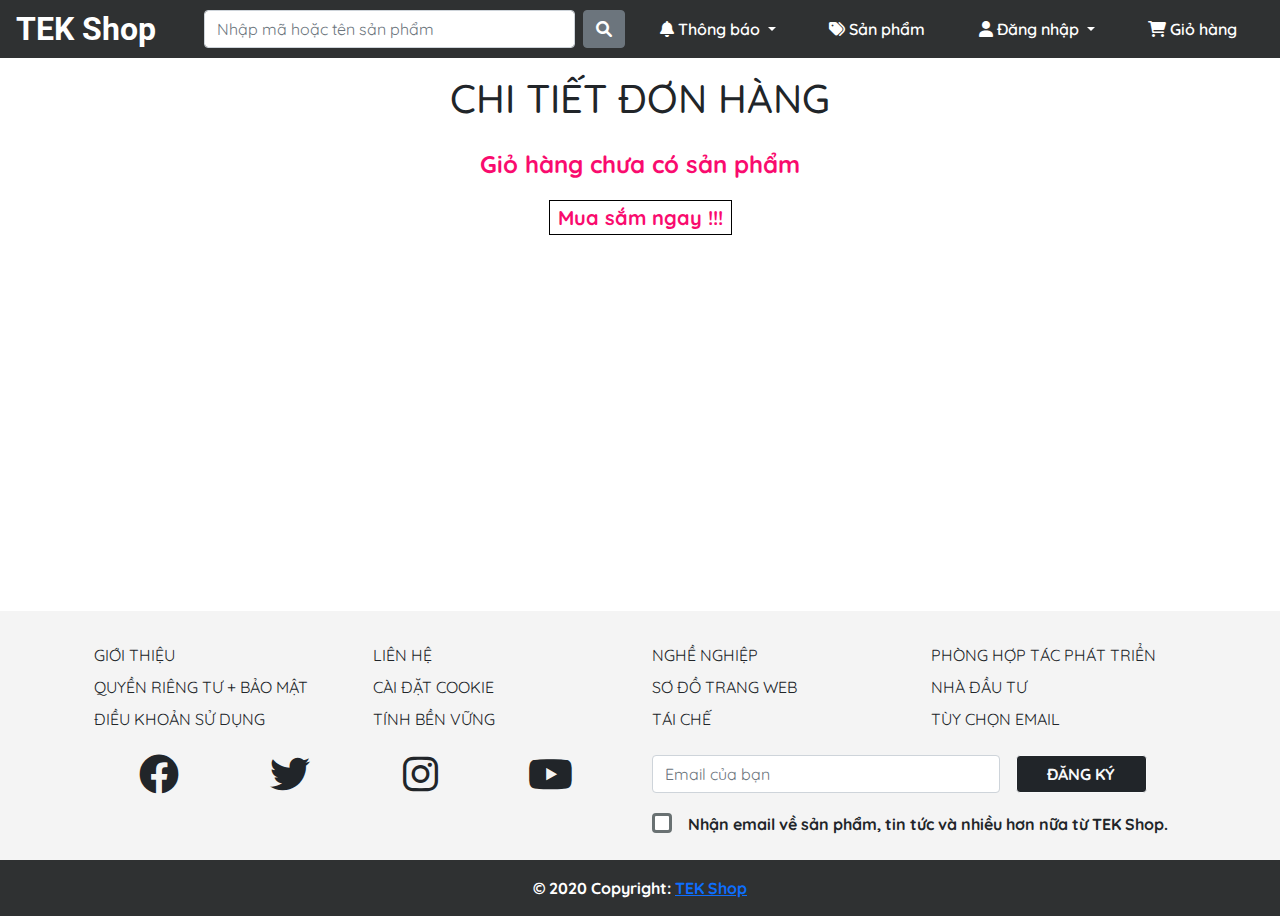
<file: cart.html>
<!DOCTYPE html>
<html lang="en">

<head>
  <meta charset="UTF-8">
  <meta http-equiv="X-UA-Compatible" content="IE=edge">
  <meta name="viewport" content="width=device-width, initial-scale=1.0">
  <link rel="apple-touch-icon" sizes="180x180" href="./assets/favicon/apple-touch-icon.png">
  <link rel="icon" type="image/png" sizes="32x32" href="./assets/favicon/favicon-32x32.png">
  <link rel="icon" type="image/png" sizes="16x16" href="./assets/favicon/favicon-16x16.png">
  <link rel="manifest" href="./assets/favicon/site.webmanifest">

  <link rel="stylesheet" href="./assets/icons/fontawesome-6.1.1/css/all.min.css">

  <link rel="stylesheet" href="./assets/frameworks/bootstrap-5.1.3/css/bootstrap.min.css">
  <script src="./assets/frameworks/bootstrap-5.1.3/js/bootstrap.bundle.min.js"></script>

  <link rel="stylesheet" href="./assets/styles/cart.css">
  <link rel="stylesheet" href="./assets/styles/trangchu.css">
  <link rel="stylesheet" href="style.css">


  <script src="./assets/scripts/main.js" defer></script>
  <script src="./assets/scripts/cart.js" defer></script>


  <!-- slick css -->
  <link rel="stylesheet" href="./assets/frameworks/slick/slick.css">
  <link rel="stylesheet" href="./assets/frameworks/slick/slick-theme.css">
  <!-- jQuery for slick carousel addon -->
  <script src="https://code.jquery.com/jquery-3.6.0.min.js"
    integrity="sha256-/xUj+3OJU5yExlq6GSYGSHk7tPXikynS7ogEvDej/m4=" crossorigin="anonymous"></script>
  <script type="text/javascript" src="./assets/frameworks/slick/slick.min.js" defer></script>
  <script src="./assets/frameworks/slick/script.js" defer></script>

  <title>TEK Shop</title>
</head>

<body>
  <header class="container-fluid p-0">
    <nav class="navbar navbar-expand-lg navbar-dark p-0">
      <!-- FOR XS SM DISPLAY -->
      <div class="container-fluid d-md-none">
        <a class="navbar-brand flex-grow-1" href="index.html" style="font-family:-apple-system, BlinkMacSystemFont, 'Segoe UI', Roboto, Oxygen, Ubuntu, Cantarell, 'Open Sans', 'Helvetica Neue', sans-serif"><strong>TEK Shop</strong></a>
        <button class="navbar-toggler" type="button" data-bs-toggle="collapse" data-bs-target="#navbarSupportedContent"
          aria-controls="navbarSupportedContent" aria-expanded="false" aria-label="Toggle navigation">
          <span class="navbar-toggler-icon text-light"></span>
        </button>
        <div class="collapse navbar-collapse w-100" id="navbarSupportedContent">
          <ul class="navbar-nav me-auto mb-2 mb-lg-0">
            <li class="nav-item flex-grow-1 dropdown noti">
              <a class="nav-link text-light darker-when-hover dropdown-toggle noti-btn text-start" href="#" id="notiDropdown" role="button" data-bs-toggle="dropdown" aria-expanded="false">
                <i class="fa-solid fa-bell"></i>
                Thông báo
              </a>

              <ul class="dropdown-menu dropdown-menu-end">
                <header class="noti-header">
                  <h3 class="noti-header-content">Thông báo mới nhất</h3>
                </header>

                <li>
                  <a href="#" class="dropdown-item noti-content">
                    <div class="row">
                      <div class="col-1 noti-content-banner">
                        <img src="./assets/images/product-images/cpu/intel-core-i9-11900.webp" class="noti-content-img" alt="" srcset="">
                      </div>
                      <div class="col-11 noti-content-content">
                        <span>SEA GAMES CUỒNG NHIỆT - GIẢM GIÁ KỊCH LIỆT</span>
                        <P>Intel Core I9 11900 giảm giá sốc đến 30%!</P>
                      </div>
                    </div>
                  </a>
                </li>
                <li>
                  <hr class="dropdown-divider noti-divider">
                </li>

                <li>
                  <a href="#" class="dropdown-item noti-content">
                    <div class="row">
                      <div class="col-1 noti-content-banner">
                        <img src="./assets/images/product-images/keyboard/corsair-k63.webp" class="noti-content-img" alt="" srcset="">
                      </div>
                      <div class="col-11 noti-content-content">
                        <span>SIÊU HÈ NÓNG BỎNG - SALES CỰC BỐC</span>
                        <P>Tặng ngay bàn phím Corsair K63 cho đơn hàng trên 5 triệu đồng!</P>
                      </div>
                    </div>
                  </a>
                </li>
                <li>
                  <hr class="dropdown-divider noti-divider">
                </li>

                <li>
                  <a href="#" class="dropdown-item noti-content">
                    <div class="row">
                      <div class="col-1 noti-content-banner">
                        <img src="./assets/images/product-images/vga/rtx-3060ti.webp" class="noti-content-img" alt="" srcset="">
                      </div>
                      <div class="col-11 noti-content-content">
                        <span>THI TƯNG BỪNG - NHẬN QUÀ KHÔNG NGỪNG</span>
                        <P>Ưu đãi ngập tràn cho học sinh đạt kết quả cao kì thi THPT Quốc Gia!</P>
                      </div>
                    </div>
                  </a>
                </li>
                <li>
                  <hr class="dropdown-divider noti-divider">
                </li>

                <li>
                  <a href="#" class="dropdown-item noti-footer">
                    Xem thêm
                  </a>
                </li>
              </ul>
            </li>
            <li class="nav-item">
              <a class="nav-link text-light text-start" href="sanpham.html">
                <i class="fa-solid fa-tags"></i>
                Sản phẩm
              </a>
            </li>
            <li class="nav-item dropdown flex-grow-1">
              <a class="nav-link dropdown-toggle text-light text-start login-btn" href="#" id="navbarDropdown" role="button"
                data-bs-toggle="dropdown" aria-expanded="false">
                <i class="fa-solid fa-user"></i>
                Đăng nhập
              </a>
              <form action="" name="login-form" onsubmit="" method="GET"
                class="dropdown-menu dropdown-menu-end login-menu">
                <div class="mb-3">
                  <input type="email" name="email" class="form-control" id="inputEmail1" placeholder="Tên người dùng"
                    aria-describedby="emailHelp">
                </div>
                <div class="mb-3">
                  <input type="password" name="password" class="form-control" placeholder="Mật khẩu"
                    id="inputPassword1">
                </div>
                <div class="mb-3 form-check">
                  <input type="checkbox" name="rememberMe" class="form-check-input" id="inputCheck1">
                  <label class="form-check-label" for="exampleCheck1">Ghi nhớ tài khoản</label>
                </div>
                <input type="submit" value="Đăng nhập" class="btn btn-primary submit-login-btn">
                <div class="form-text mt-4 mb-2">Bạn chưa có tài khoản? <a href="dangky.html" style="text-decoration: none;"> Đăng
                    ký ngay</a>
                </div>
                <div class="form-text text-dark">
                  <a href="#" style="text-decoration: none;">Bạn quên mật khẩu?</a>
                </div>
              </form>
            </li>
            <li class="nav-item">
              <a class="nav-link text-light text-start" href="cart.html" tabindex="-1" aria-disabled="true">
                <i class="fa-solid fa-cart-shopping"></i>
                Giỏ hàng
              </a>
            </li>
          </ul>
          <form class="d-flex flex-grow-1 mb-3">
            <input class="form-control me-2" type="search" placeholder="Nhập mã hoặc tên sản phẩm" aria-label="Search">
            <button class="btn btn-secondary flex-grow-1" type="submit"><i class="fa-solid fa-magnifying-glass"></i></button>
          </form>
        </div>
      </div>
      <!-- FOR >MD DISPLAY -->
      <div class="container-fluid d-none d-md-flex ms-3 me-3 p-0">
        <a class="navbar-brand me-5" href="index.html"style="font-family:-apple-system, BlinkMacSystemFont, 'Segoe UI', Roboto, Oxygen, Ubuntu, Cantarell, 'Open Sans', 'Helvetica Neue', sans-serif"><strong>TEK Shop</strong></a>
        <form class="d-flex flex-grow-1">
          <input class="form-control me-2" type="search" placeholder="Nhập mã hoặc tên sản phẩm" aria-label="Search">
          <button class="btn btn-secondary flex-grow-1" type="submit"><i class="fa-solid fa-magnifying-glass"></i></button>
        </form>
        <div class="navbar-collapse flex-grow-1" id="navbarSupportedContent">
          <ul class="navbar-nav d-flex d-lg-none flex-row">
            <li class="nav-item flex-grow-1 dropdown">
              <a class="nav-link text-light darker-when-hover dropdown-toggle noti-btn" href="#" id="notiDropdown" role="button" data-bs-toggle="dropdown" aria-expanded="false">
                <i class="fa-solid fa-bell"></i>
                Thông báo
              </a>

              <ul class="dropdown-menu pos-absolute">
                <header class="noti-header">
                  <h3 class="noti-header-content">Thông báo mới nhất</h3>
                </header>

                <li>
                  <a href="#" class="dropdown-item noti-content">
                    <div class="row">
                      <div class="col-1 noti-content-banner">
                        <img src="./assets/images/product-images/cpu/intel-core-i9-11900.webp" class="noti-content-img" alt="" srcset="">
                      </div>
                      <div class="col-11 noti-content-content">
                        <span>SEA GAMES CUỒNG NHIỆT - GIẢM GIÁ KỊCH LIỆT</span>
                        <P>Intel Core I9 11900 giảm giá sốc đến 30%!</P>
                      </div>
                    </div>
                  </a>
                </li>
                <li>
                  <hr class="dropdown-divider noti-divider">
                </li>

                <li>
                  <a href="#" class="dropdown-item noti-content">
                    <div class="row">
                      <div class="col-1 noti-content-banner">
                        <img src="./assets/images/product-images/keyboard/corsair-k63.webp" class="noti-content-img" alt="" srcset="">
                      </div>
                      <div class="col-11 noti-content-content">
                        <span>SIÊU HÈ NÓNG BỎNG - SALES CỰC BỐC</span>
                        <P>Tặng ngay bàn phím Corsair K63 cho đơn hàng trên 5 triệu đồng!</P>
                      </div>
                    </div>
                  </a>
                </li>
                <li>
                  <hr class="dropdown-divider noti-divider">
                </li>

                <li>
                  <a href="#" class="dropdown-item noti-content">
                    <div class="row">
                      <div class="col-1 noti-content-banner">
                        <img src="./assets/images/product-images/vga/rtx-3060ti.webp" class="noti-content-img" alt="" srcset="">
                      </div>
                      <div class="col-11 noti-content-content">
                        <span>THI TƯNG BỪNG - NHẬN QUÀ KHÔNG NGỪNG</span>
                        <P>Ưu đãi ngập tràn cho học sinh đạt kết quả cao kì thi THPT Quốc Gia!</P>
                      </div>
                    </div>
                  </a>
                </li>
                <li>
                  <hr class="dropdown-divider noti-divider">
                </li>

                <li>
                  <a href="#" class="dropdown-item noti-footer">
                    Xem thêm
                  </a>
                </li>
              </ul>
            </li>
            <li class="nav-item flex-grow-1">
              <a class="nav-link text-light darker-when-hover" href="sanpham.html">
                <i class="fa-solid fa-tags"></i>
                Sản phẩm
              </a>
            </li>
            <li class="nav-item dropdown flex-grow-1">
              <a class="nav-link dropdown-toggle text-light darker-when-hover login-btn" href="#" id="navbarDropdown" role="button"
                data-bs-toggle="dropdown" aria-expanded="false">
                <i class="fa-solid fa-user"></i>
                Đăng nhập
              </a>
              <form action="" name="login-form" onsubmit="" method="GET"
                class="dropdown-menu dropdown-menu-end login-menu pos-absolute">
                <div class="mb-3">
                  <input type="email" name="email" class="form-control" id="inputEmail2" placeholder="Tên người dùng"
                    aria-describedby="emailHelp">
                </div>
                <div class="mb-3">
                  <input type="password" name="password" class="form-control" placeholder="Mật khẩu"
                    id="inputPassword2">
                </div>
                <div class="mb-3 form-check">
                  <input type="checkbox" name="rememberMe" class="form-check-input" id="inputCheck2">
                  <label class="form-check-label" for="exampleCheck1">Ghi nhớ tài khoản</label>
                </div>
                <input type="submit" value="Đăng nhập" class="btn btn-primary submit-login-btn">
                <div class="form-text mt-4 mb-2">Bạn chưa có tài khoản? <a href="dangky.html" style="text-decoration: none;"> Đăng
                    ký ngay</a>
                </div>
                <div class="form-text text-dark">
                  <a href="#" style="text-decoration: none;">Bạn quên mật khẩu?</a>
                </div>
              </form>
            </li>
            <li class="nav-item flex-grow-1">
              <a class="nav-link text-light darker-when-hover" href="cart.html" tabindex="-1" aria-disabled="true">
                <i class="fa-solid fa-cart-shopping"></i>
                Giỏ hàng
              </a>
            </li>
          </ul>
          <ul class="navbar-nav mb-2 mb-lg-0 d-none d-lg-flex w-100 ms-xl-2">
            <li class="nav-item flex-grow-1 dropdown">
              <a class="nav-link text-light darker-when-hover dropdown-toggle noti-btn" href="#" id="notiDropdown" role="button" data-bs-toggle="dropdown" aria-expanded="false">
                <i class="fa-solid fa-bell"></i>
                Thông báo
              </a>

              <ul class="dropdown-menu dropdown-menu-end">
                <header class="noti-header">
                  <h3 class="noti-header-content">Thông báo mới nhất</h3>
                </header>

                <li>
                  <a href="#" class="dropdown-item noti-content">
                    <div class="row">
                      <div class="col-1 noti-content-banner">
                        <img src="./assets/images/product-images/cpu/intel-core-i9-11900.webp" class="noti-content-img" alt="" srcset="">
                      </div>
                      <div class="col-11 noti-content-content">
                        <span>SEA GAMES CUỒNG NHIỆT - GIẢM GIÁ KỊCH LIỆT</span>
                        <P>Intel Core I9 11900 giảm giá sốc đến 30%!</P>
                      </div>
                    </div>
                  </a>
                </li>
                <li>
                  <hr class="dropdown-divider noti-divider">
                </li>

                <li>
                  <a href="#" class="dropdown-item noti-content">
                    <div class="row">
                      <div class="col-1 noti-content-banner">
                        <img src="./assets/images/product-images/keyboard/corsair-k63.webp" class="noti-content-img" alt="" srcset="">
                      </div>
                      <div class="col-11 noti-content-content">
                        <span>SIÊU HÈ NÓNG BỎNG - SALES CỰC BỐC</span>
                        <P>Tặng ngay bàn phím Corsair K63 cho đơn hàng trên 5 triệu đồng!</P>
                      </div>
                    </div>
                  </a>
                </li>
                <li>
                  <hr class="dropdown-divider noti-divider">
                </li>

                <li>
                  <a href="#" class="dropdown-item noti-content">
                    <div class="row">
                      <div class="col-1 noti-content-banner">
                        <img src="./assets/images/product-images/vga/rtx-3060ti.webp" class="noti-content-img" alt="" srcset="">
                      </div>
                      <div class="col-11 noti-content-content">
                        <span>THI TƯNG BỪNG - NHẬN QUÀ KHÔNG NGỪNG</span>
                        <P>Ưu đãi ngập tràn cho học sinh đạt kết quả cao kì thi THPT Quốc Gia!</P>
                      </div>
                    </div>
                  </a>
                </li>
                <li>
                  <hr class="dropdown-divider noti-divider">
                </li>

                <li>
                  <a href="#" class="dropdown-item noti-footer">
                    Xem thêm
                  </a>
                </li>
              </ul>
            </li>
            <li class="nav-item flex-grow-1">
              <a class="nav-link text-light darker-when-hover" href="sanpham.html">
                <i class="fa-solid fa-tags"></i>
                Sản phẩm
              </a>
            </li>
            <li class="nav-item dropdown flex-grow-1">
              <a class="nav-link dropdown-toggle text-light darker-when-hover login-btn" href="#" id="navbarDropdown" role="button"
                data-bs-toggle="dropdown" aria-expanded="false">
                <i class="fa-solid fa-user"></i>
                Đăng nhập
              </a>
              <form action=""  name="login-form" onsubmit="" method="GET"
                class="dropdown-menu dropdown-menu-end login-menu">
                <div class="mb-3">
                  <input type="email" name="email" class="form-control" id="inputEmail3" placeholder="Tên người dùng"
                    aria-describedby="emailHelp">
                </div>
                <div class="mb-3">
                  <input type="password" name="password" class="form-control" placeholder="Mật khẩu"
                    id="inputPassword3">
                </div>
                <div class="mb-3 form-check">
                  <input type="checkbox"  name="rememberMe" class="form-check-input" id="inputRemember3">
                  <label class="form-check-label" for="exampleCheck1">Ghi nhớ tài khoản</label>
                </div>
                <input type="submit" value="Đăng nhập" class="btn btn-primary submit-login-btn">
                <div class="form-text mt-4 mb-2">Bạn chưa có tài khoản? <a href="dangky.html" style="text-decoration: none;"> Đăng
                    ký ngay</a>
                </div>
                <div class="form-text text-dark">
                  <a href="#" style="text-decoration: none;">Bạn quên mật khẩu?</a>
                </div>
              </form>
            </li>
            <li class="nav-item flex-grow-1">
              <a class="nav-link text-light darker-when-hover" href="cart.html" tabindex="-1" aria-disabled="true">
                <i class="fa-solid fa-cart-shopping"></i>
                Giỏ hàng
              </a>
            </li>
          </ul>
        </div>
      </div>
    </nav>
  </header>

  <main class="container mt-3"  style="min-height: calc(100vh - 363px)">
    <h1 class="container-title">CHI TIẾT ĐƠN HÀNG</h1>
    <table class="ord-table">
        <thead>
            <tr>
                <th class="h-prod-img">Hình SP</th>
                <th class="h-prod-name">Tên SP</th>
                <th class="h-prod-quant">Số lượng</th>
                <th class="h-prod-price">Giá</th>
                <th class="h-prod-total">Thành tiền</th>
                <th class="h-prod-del"></th>
            </tr>
        </thead>
        <tbody>
        </tbody>
        <tfoot>
            <tr>
                <td class="totalPreTax" colspan="6">
                    Tổng thành tiền (A) = 0&nbsp;₫
                </td>
            </tr>
            <tr>
                <td class="discount" colspan="6">
                    Chiết khấu (B) = ... x A = 0&nbsp;₫
                </td>
            </tr>   
            <tr>
                <td class="tax" colspan="6">
                    Thuế (C) = 10% x (A - B) = 0&nbsp;₫
                </td>
            </tr>
            <tr>
                <td class="total" colspan="6">
                    Tổng đơn hàng = A - B + C = 0&nbsp;₫
                </td>
            </tr>
        </tfoot>
    </table>
  </main>

  <footer class="text-center text-dark">
    <!-- Grid container -->
    <div class="container p-4">
      <!-- Section: Links -->
      <section class="mt-2 footer-link">
        <!--Grid row-->
        <div class="row">
          <!--Grid column-->
          <div class="col-sm-6 col-md-3 mb-4 mb-md-0">

            <ul class="list-unstyled mb-0">
              <li class="mb-2">
                <a href="index.html" class="text-decoration-none text-dark"><span class="footer-link-content">GIỚI THIỆU</span></a>
              </li>
              <li class="mb-2">
                <a href="index.html" class="text-decoration-none text-dark"><span class="footer-link-content">QUYỀN RIÊNG TƯ + BẢO MẬT</span></a>
              </li>
              <li class="mb-2">
                <a href="index.html" class="text-decoration-none text-dark"><span class="footer-link-content">ĐIỀU KHOẢN SỬ DỤNG</span></a>
              </li>
            </ul>
          </div>
          <!--Grid column-->
  
          <!--Grid column-->
          <div class="col-sm-6 col-md-3 mb-4 mb-md-0"> 
  
            <ul class="list-unstyled mb-0">
              <li class="mb-2">
                <a href="index.html" class="text-decoration-none text-dark"><span class="footer-link-content">LIÊN HỆ</span></a>
              </li>
              <li class="mb-2">
                <a href="index.html" class="text-decoration-none text-dark"><span class="footer-link-content">CÀI ĐẶT COOKIE</span></a>
              </li>
              <li class="mb-2">
                <a href="index.html" class="text-decoration-none text-dark"><span class="footer-link-content">TÍNH BỀN VỮNG</span></a>
              </li>
            </ul>
          </div>
          <!--Grid column-->

          <!-- <div class="visible-xs clearfix"></div> -->
  
          <!--Grid column-->
          <div class="col-sm-6 col-md-3 mb-4 mb-md-0"> <!--col-lg-3 col-md-6 mb-4 mb-md-0-->
  
            <ul class="list-unstyled mb-0">
              <li class="mb-2">
                <a href="index.html" class="text-decoration-none text-dark"><span class="footer-link-content">NGHỀ NGHIỆP</span></a>
              </li>
              <li class="mb-2">
                <a href="index.html" class="text-decoration-none text-dark"><span class="footer-link-content">SƠ ĐỒ TRANG WEB</span></a>
              </li>
              <li class="mb-2">
                <a href="index.html" class="text-decoration-none text-dark"><span class="footer-link-content">TÁI CHẾ</span></a>
              </li>
            </ul>
          </div>
          <!--Grid column-->
  
          <!--Grid column-->
          <div class="col-sm-6 col-md-3 mb-md-0">
  
            <ul class="list-unstyled mb-0">
              <li class="mb-2">
                <a href="index.html" class="text-decoration-none text-dark"><span class="footer-link-content">PHÒNG HỢP TÁC PHÁT TRIỂN</span></a>
              </li>
              <li class="mb-2">
                <a href="index.html" class="text-decoration-none text-dark"><span class="footer-link-content">NHÀ ĐẦU TƯ</span></a>
              </li>
              <li class="mb-2">
                <a href="index.html" class="text-decoration-none text-dark"><span class="footer-link-content">TÙY CHỌN EMAIL</span></a>
              </li>
            </ul>
          </div>
          <!--Grid column-->


        </div>
        <!--Grid row-->
      </section>
      <!-- Section: Links -->

      <div class=" container">
        <div class="row d-flex footer-contact">

          <div class="mt-1 col-sm-12 col-md-6 footer-social"> 

              <div class="row col-md-12 col-md-3 footer-social-content">

                <a class="col btn btn-floating facebook-btn" href="index.html" role="button">
                  <i class="fa-brands fa-facebook"></i>
                </a>

                <a class="col btn btn-floating twitter-btn" href="index.html" role="button">
                  <i class="fa-brands fa-twitter"></i>
                </a>

                <a class="col btn btn-floating instagram-btn" href="index.html" role="button">
                  <i class="fa-brands fa-instagram"></i>
                </a>

                <a class="col btn btn-floating youtube-btn" href="index.html" role="button">
                  <i class="fa-brands fa-youtube"></i>
                </a>

              </div>

          </div>

          <div class="mt-3 col-sm-12 col-md-6 footer-email">
              <form action="">
                
                <div class="w-100 d-flex flex-wrap align-items-center">

                  <div class="col-12 col-sm-7 col-lg-8 col-xxl-9 footer-email-form">
                    <div class="form-outline form-white">
                      <input type="email" id="form5Example21" class="form-control footer-email-form-content" placeholder="Email của bạn"/>
                    </div>
                  </div>

                  <div class="col-12 col-sm-4 col-lg-3  col-xxl-2 footer-email-btn p-0 mt-3 mt-sm-0 ms-sm-3">
                    <button type="submit" class="btn w-100 btn-outline-light footer-email-btn-content">
                      <span><b>ĐĂNG KÝ</b></span>
                    </button>
                  </div>

                </div>

                <div class="d-flex align-items-center">

                  <input class="mt-3 form-check-input check-box me-3" type="checkbox" value="">
                  <label class="mt-3 form-check-label check-info footer-email-check-info">
                    Nhận email về sản phẩm, tin tức và nhiều hơn nữa từ TEK Shop.
                  </label>

                </div>

              </form>
          </div>

          



        </div>

        

        
      </div>   
    </div>
    <!-- Grid container -->
  
    <!-- Copyright -->
    <div class="text-center p-3 text-white" style="background-color: #2f3132!important;">
      <b>© 2020 Copyright:</b> 
      <a class="text-primary" href="index.html"><b>TEK Shop</b></a>
    </div>
    <!-- Copyright -->
  </footer>
  <script src="./assets/scripts/login.js"></script>
  <script src="./assets/scripts/logout.js"></script>
</body>

</html>
</file>
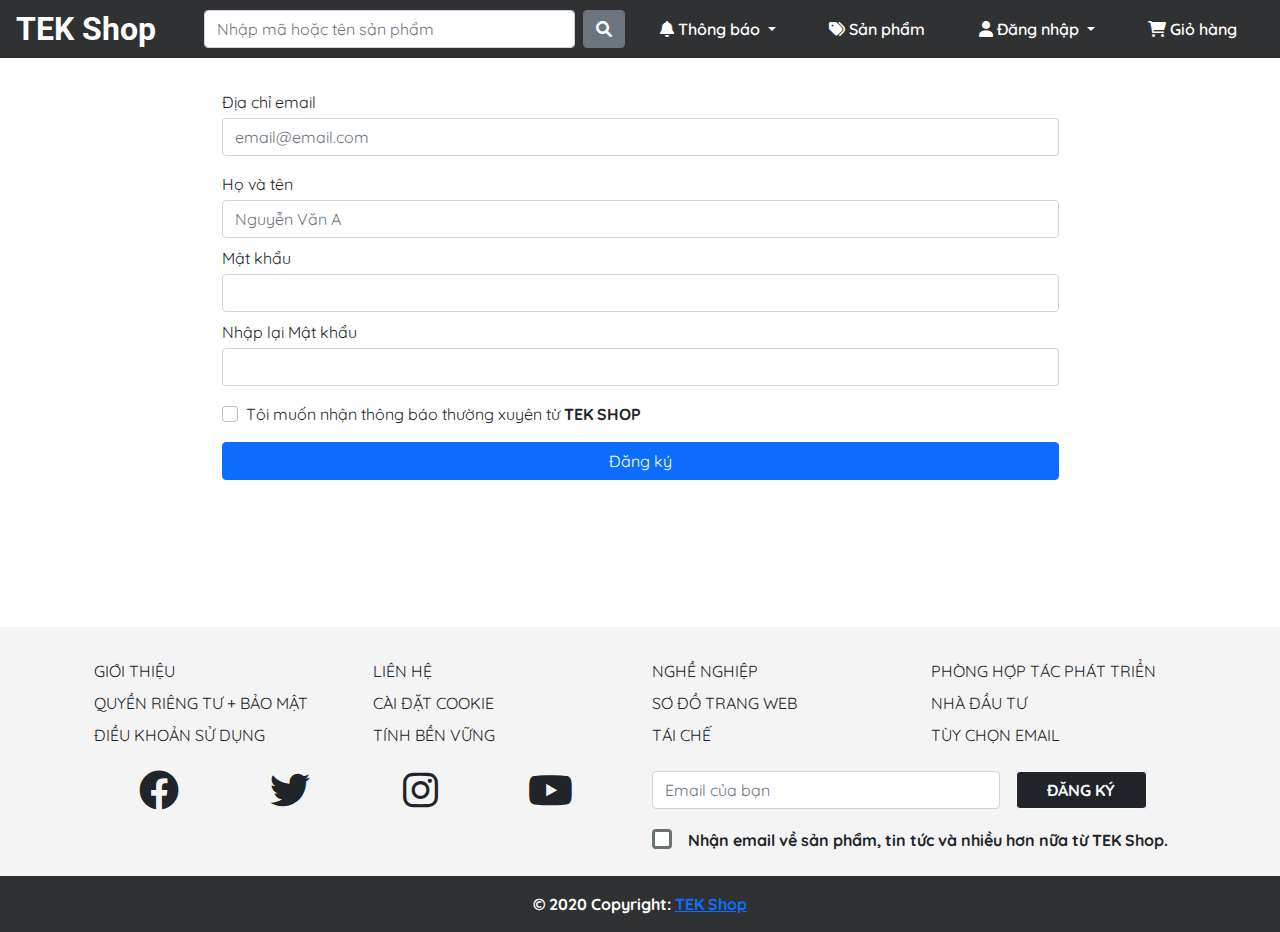
<file: dangky.html>
<!DOCTYPE html>
<html lang="en">

<head>
  <meta charset="UTF-8">
  <meta http-equiv="X-UA-Compatible" content="IE=edge">
  <meta name="viewport" content="width=device-width, initial-scale=1.0">
  <link rel="apple-touch-icon" sizes="180x180" href="./assets/favicon/apple-touch-icon.png">
  <link rel="icon" type="image/png" sizes="32x32" href="./assets/favicon/favicon-32x32.png">
  <link rel="icon" type="image/png" sizes="16x16" href="./assets/favicon/favicon-16x16.png">
  <link rel="manifest" href="./assets/favicon/site.webmanifest">

  <link rel="stylesheet" href="./assets/icons/fontawesome-6.1.1/css/all.min.css">

  <link rel="stylesheet" href="./assets/frameworks/bootstrap-5.1.3/css/bootstrap.min.css">
  <script src="./assets/frameworks/bootstrap-5.1.3/js/bootstrap.bundle.min.js"></script>

  <link rel="stylesheet" href="./assets/styles/trangchu.css">
  <link rel="stylesheet" href="style.css">
  <script src="./assets/scripts/main.js" defer></script>


  <!-- slick css -->
  <link rel="stylesheet" href="./assets/frameworks/slick/slick.css">
  <link rel="stylesheet" href="./assets/frameworks/slick/slick-theme.css">
  <!-- jQuery for slick carousel addon -->
  <script src="https://code.jquery.com/jquery-3.6.0.min.js"
    integrity="sha256-/xUj+3OJU5yExlq6GSYGSHk7tPXikynS7ogEvDej/m4=" crossorigin="anonymous"></script>
  <script type="text/javascript" src="./assets/frameworks/slick/slick.min.js" defer></script>
  <script src="./assets/frameworks/slick/script.js" defer></script>
    <script src="./assets/scripts/register.js" defer></script>
  <title>TEK Shop</title>
</head>

<body>
  <header class="container-fluid p-0">
    <nav class="navbar navbar-expand-lg navbar-dark p-0">
      <!-- FOR XS SM DISPLAY -->
      <div class="container-fluid d-md-none">
        <a class="navbar-brand flex-grow-1" href="index.html" style="font-family:-apple-system, BlinkMacSystemFont, 'Segoe UI', Roboto, Oxygen, Ubuntu, Cantarell, 'Open Sans', 'Helvetica Neue', sans-serif"><strong>TEK Shop</strong></a>
        <button class="navbar-toggler" type="button" data-bs-toggle="collapse" data-bs-target="#navbarSupportedContent"
          aria-controls="navbarSupportedContent" aria-expanded="false" aria-label="Toggle navigation">
          <span class="navbar-toggler-icon text-light"></span>
        </button>
        <div class="collapse navbar-collapse w-100" id="navbarSupportedContent">
          <ul class="navbar-nav me-auto mb-2 mb-lg-0">
            <li class="nav-item flex-grow-1 dropdown noti">
              <a class="nav-link text-light darker-when-hover dropdown-toggle noti-btn text-start" href="#" id="notiDropdown" role="button" data-bs-toggle="dropdown" aria-expanded="false">
                <i class="fa-solid fa-bell"></i>
                Thông báo
              </a>

              <ul class="dropdown-menu dropdown-menu-end">
                <header class="noti-header">
                  <h3 class="noti-header-content">Thông báo mới nhất</h3>
                </header>

                <li>
                  <a href="#" class="dropdown-item noti-content">
                    <div class="row">
                      <div class="col-1 noti-content-banner">
                        <img src="./assets/images/product-images/cpu/intel-core-i9-11900.webp" class="noti-content-img" alt="" srcset="">
                      </div>
                      <div class="col-11 noti-content-content">
                        <span>SEA GAMES CUỒNG NHIỆT - GIẢM GIÁ KỊCH LIỆT</span>
                        <P>Intel Core I9 11900 giảm giá sốc đến 30%!</P>
                      </div>
                    </div>
                  </a>
                </li>
                <li>
                  <hr class="dropdown-divider noti-divider">
                </li>

                <li>
                  <a href="#" class="dropdown-item noti-content">
                    <div class="row">
                      <div class="col-1 noti-content-banner">
                        <img src="./assets/images/product-images/keyboard/corsair-k63.webp" class="noti-content-img" alt="" srcset="">
                      </div>
                      <div class="col-11 noti-content-content">
                        <span>SIÊU HÈ NÓNG BỎNG - SALES CỰC BỐC</span>
                        <P>Tặng ngay bàn phím Corsair K63 cho đơn hàng trên 5 triệu đồng!</P>
                      </div>
                    </div>
                  </a>
                </li>
                <li>
                  <hr class="dropdown-divider noti-divider">
                </li>

                <li>
                  <a href="#" class="dropdown-item noti-content">
                    <div class="row">
                      <div class="col-1 noti-content-banner">
                        <img src="./assets/images/product-images/vga/rtx-3060ti.webp" class="noti-content-img" alt="" srcset="">
                      </div>
                      <div class="col-11 noti-content-content">
                        <span>THI TƯNG BỪNG - NHẬN QUÀ KHÔNG NGỪNG</span>
                        <P>Ưu đãi ngập tràn cho học sinh đạt kết quả cao kì thi THPT Quốc Gia!</P>
                      </div>
                    </div>
                  </a>
                </li>
                <li>
                  <hr class="dropdown-divider noti-divider">
                </li>

                <li>
                  <a href="#" class="dropdown-item noti-footer">
                    Xem thêm
                  </a>
                </li>
              </ul>
            </li>
            <li class="nav-item">
              <a class="nav-link text-light text-start" href="sanpham.html">
                <i class="fa-solid fa-tags"></i>
                Sản phẩm
              </a>
            </li>
            <li class="nav-item dropdown flex-grow-1">
              <a class="nav-link dropdown-toggle text-light text-start login-btn" href="#" id="navbarDropdown" role="button"
                data-bs-toggle="dropdown" aria-expanded="false">
                <i class="fa-solid fa-user"></i>
                Đăng nhập
              </a>
              <form action="" name="login-form" onsubmit="" method="GET"
                class="dropdown-menu dropdown-menu-end login-menu">
                <div class="mb-3">
                  <input type="email" name="email" class="form-control" id="inputEmail1" placeholder="Tên người dùng"
                    aria-describedby="emailHelp">
                </div>
                <div class="mb-3">
                  <input type="password" name="password" class="form-control" placeholder="Mật khẩu"
                    id="inputPassword1">
                </div>
                <div class="mb-3 form-check">
                  <input type="checkbox" name="rememberMe" class="form-check-input" id="inputCheck1">
                  <label class="form-check-label" for="exampleCheck1">Ghi nhớ tài khoản</label>
                </div>
                <input type="submit" value="Đăng nhập" class="btn btn-primary submit-login-btn">
                <div class="form-text mt-4 mb-2">Bạn chưa có tài khoản? <a href="dangky.html" style="text-decoration: none;"> Đăng
                    ký ngay</a>
                </div>
                <div class="form-text text-dark">
                  <a href="#" style="text-decoration: none;">Bạn quên mật khẩu?</a>
                </div>
              </form>
            </li>
            <li class="nav-item">
              <a class="nav-link text-light text-start" href="cart.html" tabindex="-1" aria-disabled="true">
                <i class="fa-solid fa-cart-shopping"></i>
                Giỏ hàng
              </a>
            </li>
          </ul>
          <form class="d-flex flex-grow-1 mb-3">
            <input class="form-control me-2" type="search" placeholder="Nhập mã hoặc tên sản phẩm" aria-label="Search">
            <button class="btn btn-secondary flex-grow-1" type="submit"><i class="fa-solid fa-magnifying-glass"></i></button>
          </form>
        </div>
      </div>
      <!-- FOR >MD DISPLAY -->
      <div class="container-fluid d-none d-md-flex ms-3 me-3 p-0">
        <a class="navbar-brand me-5" href="index.html"style="font-family:-apple-system, BlinkMacSystemFont, 'Segoe UI', Roboto, Oxygen, Ubuntu, Cantarell, 'Open Sans', 'Helvetica Neue', sans-serif"><strong>TEK Shop</strong></a>
        <form class="d-flex flex-grow-1">
          <input class="form-control me-2" type="search" placeholder="Nhập mã hoặc tên sản phẩm" aria-label="Search">
          <button class="btn btn-secondary flex-grow-1" type="submit"><i class="fa-solid fa-magnifying-glass"></i></button>
        </form>
        <div class="navbar-collapse flex-grow-1" id="navbarSupportedContent">
          <ul class="navbar-nav d-flex d-lg-none flex-row">
            <li class="nav-item flex-grow-1 dropdown">
              <a class="nav-link text-light darker-when-hover dropdown-toggle noti-btn" href="#" id="notiDropdown" role="button" data-bs-toggle="dropdown" aria-expanded="false">
                <i class="fa-solid fa-bell"></i>
                Thông báo
              </a>

              <ul class="dropdown-menu pos-absolute">
                <header class="noti-header">
                  <h3 class="noti-header-content">Thông báo mới nhất</h3>
                </header>

                <li>
                  <a href="#" class="dropdown-item noti-content">
                    <div class="row">
                      <div class="col-1 noti-content-banner">
                        <img src="./assets/images/product-images/cpu/intel-core-i9-11900.webp" class="noti-content-img" alt="" srcset="">
                      </div>
                      <div class="col-11 noti-content-content">
                        <span>SEA GAMES CUỒNG NHIỆT - GIẢM GIÁ KỊCH LIỆT</span>
                        <P>Intel Core I9 11900 giảm giá sốc đến 30%!</P>
                      </div>
                    </div>
                  </a>
                </li>
                <li>
                  <hr class="dropdown-divider noti-divider">
                </li>

                <li>
                  <a href="#" class="dropdown-item noti-content">
                    <div class="row">
                      <div class="col-1 noti-content-banner">
                        <img src="./assets/images/product-images/keyboard/corsair-k63.webp" class="noti-content-img" alt="" srcset="">
                      </div>
                      <div class="col-11 noti-content-content">
                        <span>SIÊU HÈ NÓNG BỎNG - SALES CỰC BỐC</span>
                        <P>Tặng ngay bàn phím Corsair K63 cho đơn hàng trên 5 triệu đồng!</P>
                      </div>
                    </div>
                  </a>
                </li>
                <li>
                  <hr class="dropdown-divider noti-divider">
                </li>

                <li>
                  <a href="#" class="dropdown-item noti-content">
                    <div class="row">
                      <div class="col-1 noti-content-banner">
                        <img src="./assets/images/product-images/vga/rtx-3060ti.webp" class="noti-content-img" alt="" srcset="">
                      </div>
                      <div class="col-11 noti-content-content">
                        <span>THI TƯNG BỪNG - NHẬN QUÀ KHÔNG NGỪNG</span>
                        <P>Ưu đãi ngập tràn cho học sinh đạt kết quả cao kì thi THPT Quốc Gia!</P>
                      </div>
                    </div>
                  </a>
                </li>
                <li>
                  <hr class="dropdown-divider noti-divider">
                </li>

                <li>
                  <a href="#" class="dropdown-item noti-footer">
                    Xem thêm
                  </a>
                </li>
              </ul>
            </li>
            <li class="nav-item flex-grow-1">
              <a class="nav-link text-light darker-when-hover" href="sanpham.html">
                <i class="fa-solid fa-tags"></i>
                Sản phẩm
              </a>
            </li>
            <li class="nav-item dropdown flex-grow-1">
              <a class="nav-link dropdown-toggle text-light darker-when-hover login-btn" href="#" id="navbarDropdown" role="button"
                data-bs-toggle="dropdown" aria-expanded="false">
                <i class="fa-solid fa-user"></i>
                Đăng nhập
              </a>
              <form action="" name="login-form" onsubmit="" method="GET"
                class="dropdown-menu dropdown-menu-end login-menu pos-absolute">
                <div class="mb-3">
                  <input type="email" name="email" class="form-control" id="inputEmail2" placeholder="Tên người dùng"
                    aria-describedby="emailHelp">
                </div>
                <div class="mb-3">
                  <input type="password" name="password" class="form-control" placeholder="Mật khẩu"
                    id="inputPassword2">
                </div>
                <div class="mb-3 form-check">
                  <input type="checkbox" name="rememberMe" class="form-check-input" id="inputCheck2">
                  <label class="form-check-label" for="exampleCheck1">Ghi nhớ tài khoản</label>
                </div>
                <input type="submit" value="Đăng nhập" class="btn btn-primary submit-login-btn">
                <div class="form-text mt-4 mb-2">Bạn chưa có tài khoản? <a href="dangky.html" style="text-decoration: none;"> Đăng
                    ký ngay</a>
                </div>
                <div class="form-text text-dark">
                  <a href="#" style="text-decoration: none;">Bạn quên mật khẩu?</a>
                </div>
              </form>
            </li>
            <li class="nav-item flex-grow-1">
              <a class="nav-link text-light darker-when-hover" href="cart.html" tabindex="-1" aria-disabled="true">
                <i class="fa-solid fa-cart-shopping"></i>
                Giỏ hàng
              </a>
            </li>
          </ul>
          <ul class="navbar-nav mb-2 mb-lg-0 d-none d-lg-flex w-100 ms-xl-2">
            <li class="nav-item flex-grow-1 dropdown">
              <a class="nav-link text-light darker-when-hover dropdown-toggle noti-btn" href="#" id="notiDropdown" role="button" data-bs-toggle="dropdown" aria-expanded="false">
                <i class="fa-solid fa-bell"></i>
                Thông báo
              </a>

              <ul class="dropdown-menu dropdown-menu-end">
                <header class="noti-header">
                  <h3 class="noti-header-content">Thông báo mới nhất</h3>
                </header>

                <li>
                  <a href="#" class="dropdown-item noti-content">
                    <div class="row">
                      <div class="col-1 noti-content-banner">
                        <img src="./assets/images/product-images/cpu/intel-core-i9-11900.webp" class="noti-content-img" alt="" srcset="">
                      </div>
                      <div class="col-11 noti-content-content">
                        <span>SEA GAMES CUỒNG NHIỆT - GIẢM GIÁ KỊCH LIỆT</span>
                        <P>Intel Core I9 11900 giảm giá sốc đến 30%!</P>
                      </div>
                    </div>
                  </a>
                </li>
                <li>
                  <hr class="dropdown-divider noti-divider">
                </li>

                <li>
                  <a href="#" class="dropdown-item noti-content">
                    <div class="row">
                      <div class="col-1 noti-content-banner">
                        <img src="./assets/images/product-images/keyboard/corsair-k63.webp" class="noti-content-img" alt="" srcset="">
                      </div>
                      <div class="col-11 noti-content-content">
                        <span>SIÊU HÈ NÓNG BỎNG - SALES CỰC BỐC</span>
                        <P>Tặng ngay bàn phím Corsair K63 cho đơn hàng trên 5 triệu đồng!</P>
                      </div>
                    </div>
                  </a>
                </li>
                <li>
                  <hr class="dropdown-divider noti-divider">
                </li>

                <li>
                  <a href="#" class="dropdown-item noti-content">
                    <div class="row">
                      <div class="col-1 noti-content-banner">
                        <img src="./assets/images/product-images/vga/rtx-3060ti.webp" class="noti-content-img" alt="" srcset="">
                      </div>
                      <div class="col-11 noti-content-content">
                        <span>THI TƯNG BỪNG - NHẬN QUÀ KHÔNG NGỪNG</span>
                        <P>Ưu đãi ngập tràn cho học sinh đạt kết quả cao kì thi THPT Quốc Gia!</P>
                      </div>
                    </div>
                  </a>
                </li>
                <li>
                  <hr class="dropdown-divider noti-divider">
                </li>

                <li>
                  <a href="#" class="dropdown-item noti-footer">
                    Xem thêm
                  </a>
                </li>
              </ul>
            </li>
            <li class="nav-item flex-grow-1">
              <a class="nav-link text-light darker-when-hover" href="sanpham.html">
                <i class="fa-solid fa-tags"></i>
                Sản phẩm
              </a>
            </li>
            <li class="nav-item dropdown flex-grow-1">
              <a class="nav-link dropdown-toggle text-light darker-when-hover login-btn" href="#" id="navbarDropdown" role="button"
                data-bs-toggle="dropdown" aria-expanded="false">
                <i class="fa-solid fa-user"></i>
                Đăng nhập
              </a>
              <form action=""  name="login-form" onsubmit="" method="GET"
                class="dropdown-menu dropdown-menu-end login-menu">
                <div class="mb-3">
                  <input type="email" name="email" class="form-control" id="inputEmail3" placeholder="Tên người dùng"
                    aria-describedby="emailHelp">
                </div>
                <div class="mb-3">
                  <input type="password" name="password" class="form-control" placeholder="Mật khẩu"
                    id="inputPassword3">
                </div>
                <div class="mb-3 form-check">
                  <input type="checkbox"  name="rememberMe" class="form-check-input" id="inputRemember3">
                  <label class="form-check-label" for="exampleCheck1">Ghi nhớ tài khoản</label>
                </div>
                <input type="submit" value="Đăng nhập" class="btn btn-primary submit-login-btn">
                <div class="form-text mt-4 mb-2">Bạn chưa có tài khoản? <a href="dangky.html" style="text-decoration: none;"> Đăng
                    ký ngay</a>
                </div>
                <div class="form-text text-dark">
                  <a href="#" style="text-decoration: none;">Bạn quên mật khẩu?</a>
                </div>
              </form>
            </li>
            <li class="nav-item flex-grow-1">
              <a class="nav-link text-light darker-when-hover" href="cart.html" tabindex="-1" aria-disabled="true">
                <i class="fa-solid fa-cart-shopping"></i>
                Giỏ hàng
              </a>
            </li>
          </ul>
        </div>
      </div>
    </nav>
  </header>

    <main class="container mt-3 mb-3 d-flex justify-content-center" style="min-height: calc(100vh - 363px)">
        <form class="w-75" id="registerForm">
            <div class="form-row mt-3">
              <div class="form-group">
                <label for="reg_emailInput">Địa chỉ email</label>
                <input type="email" name="email" class="form-control mt-1" id="reg_emailInput" placeholder="email@email.com">
              </div>
            </div>
            <div class="form-row mt-3">
                <div class="form-group">
                  <label for="reg_nameInput">Họ và tên</label>
                  <input type="text" name="name" class="form-control mt-1" id="reg_nameInput" placeholder="Nguyễn Văn A">
                </div>
              </div>
            <div class="form-row mt-2">
                <div class="form-group">
                    <label for="reg_pwdInput">Mật khẩu</label>
                    <input type="password" name="pwd" class="form-control mt-1" id="reg_pwdInput" placeholder="">
                  </div>
            </div>
            <div class="form-row mt-2">
                <div class="form-group">
                    <label for="reg_repwdInput">Nhập lại Mật khẩu</label>
                    <input type="password" name="repwd" class="form-control mt-1" id="reg_repwdInput" placeholder="">
                  </div>
            </div>
            <div class="form-group mt-3 mb-3">
              <div class="form-check">
                <input class="form-check-input" name="receiveNoti" type="checkbox" id="gridCheck">
                <label class="form-check-label" for="gridCheck">
                  Tôi muốn nhận thông báo thường xuyên từ  <strong>TEK SHOP</strong>
                </label>
              </div>
            </div>
            <button type="submit" class="btn btn-primary w-100 reg-submit-btn" id="regSubmitBtn">Đăng ký</button>
          </form>
    </main>
    <footer class="text-center text-dark">
      <!-- Grid container -->
      <div class="container p-4">
        <!-- Section: Links -->
        <section class="mt-2 footer-link">
          <!--Grid row-->
          <div class="row">
            <!--Grid column-->
            <div class="col-sm-6 col-md-3 mb-4 mb-md-0">
  
              <ul class="list-unstyled mb-0">
                <li class="mb-2">
                  <a href="index.html" class="text-decoration-none text-dark"><span class="footer-link-content">GIỚI THIỆU</span></a>
                </li>
                <li class="mb-2">
                  <a href="index.html" class="text-decoration-none text-dark"><span class="footer-link-content">QUYỀN RIÊNG TƯ + BẢO MẬT</span></a>
                </li>
                <li class="mb-2">
                  <a href="index.html" class="text-decoration-none text-dark"><span class="footer-link-content">ĐIỀU KHOẢN SỬ DỤNG</span></a>
                </li>
              </ul>
            </div>
            <!--Grid column-->
    
            <!--Grid column-->
            <div class="col-sm-6 col-md-3 mb-4 mb-md-0"> 
    
              <ul class="list-unstyled mb-0">
                <li class="mb-2">
                  <a href="index.html" class="text-decoration-none text-dark"><span class="footer-link-content">LIÊN HỆ</span></a>
                </li>
                <li class="mb-2">
                  <a href="index.html" class="text-decoration-none text-dark"><span class="footer-link-content">CÀI ĐẶT COOKIE</span></a>
                </li>
                <li class="mb-2">
                  <a href="index.html" class="text-decoration-none text-dark"><span class="footer-link-content">TÍNH BỀN VỮNG</span></a>
                </li>
              </ul>
            </div>
            <!--Grid column-->
  
            <!-- <div class="visible-xs clearfix"></div> -->
    
            <!--Grid column-->
            <div class="col-sm-6 col-md-3 mb-4 mb-md-0"> <!--col-lg-3 col-md-6 mb-4 mb-md-0-->
    
              <ul class="list-unstyled mb-0">
                <li class="mb-2">
                  <a href="index.html" class="text-decoration-none text-dark"><span class="footer-link-content">NGHỀ NGHIỆP</span></a>
                </li>
                <li class="mb-2">
                  <a href="index.html" class="text-decoration-none text-dark"><span class="footer-link-content">SƠ ĐỒ TRANG WEB</span></a>
                </li>
                <li class="mb-2">
                  <a href="index.html" class="text-decoration-none text-dark"><span class="footer-link-content">TÁI CHẾ</span></a>
                </li>
              </ul>
            </div>
            <!--Grid column-->
    
            <!--Grid column-->
            <div class="col-sm-6 col-md-3 mb-md-0">
    
              <ul class="list-unstyled mb-0">
                <li class="mb-2">
                  <a href="index.html" class="text-decoration-none text-dark"><span class="footer-link-content">PHÒNG HỢP TÁC PHÁT TRIỂN</span></a>
                </li>
                <li class="mb-2">
                  <a href="index.html" class="text-decoration-none text-dark"><span class="footer-link-content">NHÀ ĐẦU TƯ</span></a>
                </li>
                <li class="mb-2">
                  <a href="index.html" class="text-decoration-none text-dark"><span class="footer-link-content">TÙY CHỌN EMAIL</span></a>
                </li>
              </ul>
            </div>
            <!--Grid column-->
  
  
          </div>
          <!--Grid row-->
        </section>
        <!-- Section: Links -->
  
        <div class=" container">
          <div class="row d-flex footer-contact">
  
            <div class="mt-1 col-sm-12 col-md-6 footer-social"> 
  
                <div class="row col-md-12 col-md-3 footer-social-content">
  
                  <a class="col btn btn-floating facebook-btn" href="index.html" role="button">
                    <i class="fa-brands fa-facebook"></i>
                  </a>
  
                  <a class="col btn btn-floating twitter-btn" href="index.html" role="button">
                    <i class="fa-brands fa-twitter"></i>
                  </a>
  
                  <a class="col btn btn-floating instagram-btn" href="index.html" role="button">
                    <i class="fa-brands fa-instagram"></i>
                  </a>
  
                  <a class="col btn btn-floating youtube-btn" href="index.html" role="button">
                    <i class="fa-brands fa-youtube"></i>
                  </a>
  
                </div>
  
            </div>
  
            <div class="mt-3 col-sm-12 col-md-6 footer-email">
                <form action="">
                  
                  <div class="w-100 d-flex flex-wrap align-items-center">
  
                    <div class="col-12 col-sm-7 col-lg-8 col-xxl-9 footer-email-form">
                      <div class="form-outline form-white">
                        <input type="email" id="form5Example21" class="form-control footer-email-form-content" placeholder="Email của bạn"/>
                      </div>
                    </div>
  
                    <div class="col-12 col-sm-4 col-lg-3  col-xxl-2 footer-email-btn p-0 mt-3 mt-sm-0 ms-sm-3">
                      <button type="submit" class="btn w-100 btn-outline-light footer-email-btn-content">
                        <span><b>ĐĂNG KÝ</b></span>
                      </button>
                    </div>
  
                  </div>
  
                  <div class="d-flex align-items-center">
  
                    <input class="mt-3 form-check-input check-box me-3" type="checkbox" value="">
                    <label class="mt-3 form-check-label check-info footer-email-check-info">
                      Nhận email về sản phẩm, tin tức và nhiều hơn nữa từ TEK Shop.
                    </label>
  
                  </div>
  
                </form>
            </div>
  
            
  
  
  
          </div>
  
          
  
          
        </div>   
      </div>
      <!-- Grid container -->
    
      <!-- Copyright -->
      <div class="text-center p-3 text-white" style="background-color: #2f3132!important;">
        <b>© 2020 Copyright:</b> 
        <a class="text-primary" href="index.html"><b>TEK Shop</b></a>
      </div>
      <!-- Copyright -->
    </footer>
  <script src="./assets/scripts/login.js"></script>
  <script src="./assets/scripts/logout.js"></script>
</body>

</html>
</file>
<file: assets/styles/cart.css>
*,*::before, *::after{
    box-sizing: border-box;
}

.font-20{
    font-size: 20px!important;
}

.pos-absolute{
    position: absolute!important;
}

.navbar{
    background-color: #2f3132!important;
}
.navbar-brand{
    color: white!important;
}
.nav-link{
    text-align: center;
    color: white!important;
}
/* .nav-link:hover{
    color: #333!important;
} */
.navbar-toggler-icon{
    color: white!important;
}
.login-menu{
    min-width: 20rem;
    padding: 1rem;
}
.navbar-brand{
    font-size: 32px!important;
}




.container-title{
    text-align: center;
}
.ord-table{
    border-collapse: collapse;
    width: 100%;
}
.ord-table,
.ord-table th,
.ord-table td{
    border: 1px solid black;
    font-size: 1.25rem;
}
.ord-table th{
    padding: 8px 0;
    text-align: center;
}
.ord-table tfoot td{
    text-align: right;
    padding: 4px 8px;
}
.h-prod-img{
    width: 18%;
}
.h-prod-name{
    width: 18%;
}
.h-prod-quant{
    width: 18%;
}
.h-prod-price{
    width: 18%;
}
.h-prod-total{
    width: 18%;
}
.d-prod-img img{
    width: 100%;
    height: 128px;
    object-fit: contain;
}
.d-prod-name,
.d-prod-quant,
.d-prod-price,
.d-prod-total{
    padding: 0 .5rem;
    font-size: 1.25rem;
}
.d-prod-quant,
.d-prod-price,
.d-prod-total{
    text-align: right;
}
.d-prod-quant{

}
.d-prod-price{

}
.d-prod-total{
    
}
.d-prod-del{
    text-align: center;
}
.d-prod-del-btn{
    padding: 4px 12px;
    outline: none;
    border: none;
    color: white;
    background-color: rgba(0,184,252,0.99);
    font-size: 16px;
    cursor: pointer;
    border-radius: 3px;
}
.ord-table tfoot .confirmation{
    text-align: center;
    position: relative;
}
.ord-table tfoot .total{
    font-weight: bold;
    color:#f90b6e ;
}
#confirm-btn{
    margin: 8px 0;
    padding: 8px;
    color: white;
    background-color: rgba(0,184,252,0.99);
    border: none;
    outline: none;
    cursor: pointer;
    border-radius: 3px;
}
#confirm-btn:hover{
    background-color: rgba(35, 130, 165, 0.99);

}
#print-btn{
    position: absolute;
    right: 16px;
    top: 50%;
    transform: translateY(-50%);
    padding: 4px 8px;
    color: white;
    background-color: rgb(20, 53, 195);;
    border: none;
    outline: none;
    cursor: pointer;
    border-radius: 3px;
}
</file>
<file: assets/styles/trangchu.css>
@import url('https://fonts.googleapis.com/css2?family=Quicksand:wght@300;400;500;600;700&family=Roboto:wght@300;400;500;700;900&display=swap');

*,*::before, *::after{
    box-sizing: border-box;
}
body{
    font-family: 'Quicksand', sans-serif;
}
.font-20{
    font-size: 20px!important;
}

.pos-absolute{
    position: absolute!important;
}
.text-light{
    font-size: 1rem;
    font-weight: 600;
    line-height: 1.5;
    margin: 0.4rem 0;
}
.darker-when-hover:hover{
    opacity: .75;
}
.main-container{
    margin-top: 1rem;
    margin-bottom: 1rem;
    /* height: 100vh; */
}
.featured .carousel-control-prev-icon,
.featured .carousel-control-next-icon{
    filter: none;
}
.featured{
    width: 100%;
    max-height: calc(100vh - 58px);
    overflow: hidden;
    position: relative;
}
.featured-content{
    position: absolute;
    top: 30%;
    left: 50%;
    transform: translateX(-50%);
    display: flex;
    flex-direction: column;
    align-items: center;
    text-transform: uppercase;
    width: 75%;
}
.featured-content>p{
    color: white;
    font-size: 4rem;
    font-weight: bold;
    padding: 1rem 1rem .5rem;
    text-align: center;
}
.featured-content>a{
    text-decoration: none;
    width: fit-content;
    color: black;
    font-size: 1.5rem;
    font-weight: bold;
    background-color: rgba(0,184,252,0.99);
    padding: .5rem 1rem;
    border-radius: 3px;
}
.featured-content>a:hover{
    background-color: rgba(16, 154, 203, 0.99);
}
.carousel-control-prev-icon{
    transform: translateX(1rem)
} .carousel-control-next-icon{
    transform: translateX(-1rem)
}
.navbar{
    background-color: #2f3132!important;
}
.navbar-brand{
    color: white!important;
}
.nav-link{
    text-align: center;
    color: white!important;
}
/* .nav-link:hover{
    color: #333!important;
} */
.navbar-toggler-icon{
    color: white!important;
}
.login-menu{
    min-width: 20rem;
    padding: 1rem;
}
.navbar-brand{
    font-size: 32px!important;
}

/* CAROUSEL related things (remove colors after testing) */
.shop-content {
    height: 600px;
    margin-top: 80px;
}
.items-container {
    min-height: 500px;
    padding-top: 80px;
}
.items-content {
    display: flex;
    flex-grow: 1;
}
.items-title {
    margin: 0 auto;
    text-align: center;
}
.carousel-container {
    background-color: rgb(255, 255, 255);
}


.c-items {
    position: relative;
    height: auto;
    width: auto;
    margin: 0 10px;
    color: white;
}
.items-label {
    position: absolute;
    padding: 10px 10px;
    text-align: center;
    color: white;
    margin: 0;
    position: absolute;
    top: 5px;
    left: 0;
    width: 100%;
    /* -webkit-text-stroke: 1px black; */
    /* z-index: 100; */
}
.items-img {
    /* position: absolute; */
    width: 100%;
    height: 250px;
    /* height: auto; */
    top: 0;
    left: 0;
    border: 1px solid gray;
    background-color: rgb(63, 63, 63);
    object-fit: cover;
    transition: .2s ease-in-out;
}
.c-items:hover .items-img{
    filter: brightness(.7);
}
.overlay-link {
    position: absolute;
    top: 0;
    left: 0;
    width: 100%;
    height: 100%;
}
.slick-arrow:not(.prev-btn):not(.next-btn) {
    background-color: #00B8FC;
    width: 40px;
    height: 40px;
    border-radius: 4px;
    color: black;
    border: none;
    outline: none;
    position: absolute;
    top: 50%;
    z-index: 1;
    /* text-indent: -9999px; */
    white-space: nowrap;
    overflow: hidden;
}
.slick-dots li button::before {
    /* color: #00B8FC!important; */
    font-size: 10px!important;
}
/* .slick-dots li.slick-active button:before {
    color: #00B8FC;
} */

.promotion-container-1{
    background: black url('https://zedligaming.com/wp-content/uploads/2020/08/20617037_10155505657874871_2495346694590449553_o-1.jpg') center no-repeat;
    height: 75vh;
}

.promotion-container-2{
    background: black url('https://sudospaces.com/eshop/2021/07/5-tai-nghe-choi-game-logitech-g-pro-gen-2.png') center no-repeat;
    height: 65vh;
}

.grid-container-1{
    display: grid;
    grid-template-rows: 50px;
    grid-auto-rows: minmax(50px, auto);
}

.grid-container-2{
    display: grid;
    grid-template-columns: 5fr 1.5fr 1fr;
    grid-template-rows: 65vh;
}

.promotion-title {
    font-size: 60px;
    font-weight: bold;
    width: 100%;
    justify-self: center;
    text-align: center;
    color: white;
}

.promotion-desc {
    width: 45%;
    justify-self: center;
    text-align: center;
    color: white;
}

.purchase-btn {
    margin-top: 50px;
    justify-self: center;
}

.promotion-logo{
    align-self: center;
    justify-self: center;
    text-align: center;
}

.promotion-logo img{
    width: 200px;
    height: 200px;
}

.promotion-details{
    color: white;
    align-self: center;
    justify-self: center;
    text-align: left;
}
.promotion-details-btn{
    width: 103.79px;
    height: 38px;
}
footer {
    background-color: rgb(244,244,244);
}

.footer-link {
    text-align: left;
}

.footer-link-content:hover {
    text-decoration: underline;
}

.footer-email-form {
    padding: 0;
}

.footer-email-form-content {
    font-size: 16px;
}

.footer-email-btn {
    padding: 0;
    text-align: left;
    padding-left: 10px;
}

.footer-email-btn-content {
    background-color: rgb(33,37,41);
    font-size: 16px;
}

.footer-email-btn-content:hover {
    background-color: rgb(25, 135, 84);
    color: white;
}

.footer-email-check-info {
    padding-top: 3px;
    padding-right: 0;
}

.footer-contact {
    display: block;

}

.footer-social {
    margin-right: 0px;
}

.check-box {
    min-width: 20px;
    min-height: 20px;
    border: rgb(105,113,114) 3px solid;
    cursor: pointer;
}

.check-info {
    text-align: left;
    font-weight: bold;
}

.facebook-btn {
    font-size: 40px;
    padding: 0;
    background-color: rgb(244,244,244);
}

.facebook-btn:hover {
    color: rgb(59,89,152);
}

.twitter-btn {
    font-size: 40px;
    padding: 0;
    background-color: rgb(244,244,244);
}

.twitter-btn:hover {
    color: rgb(29,161,242);
}

.instagram-btn {
    font-size: 40px;
    padding: 0;
    background-color: rgb(244,244,244);
}

.instagram-btn:hover {
    color: rgb(226,48,108);
}

.youtube-btn {
    font-size: 40px;
    padding: 0;
    background-color: rgb(244,244,244);
}

.youtube-btn:hover {
    color: rgb(245,0,0);
}

.btn:focus {
    outline: none;
    box-shadow: none;
}

@media only screen and (max-width: 320px){
    .promotion-container-1{
        height: 90vh;
    }
    .promotion-title{
        font-size: 20px;
    }
    .promotion-desc{
        font-size: 10px;
    }
}

@media only screen and (max-width: 400px){
    .promotion-details-title{
        font-size: 25px;
    }
    .promotion-details-text{
        font-size: 15px;
    }
    .promotion-logo img{
        width: 100px;
        height: 100px;
    }
}

@media only screen and (max-width: 770px) {
    .items-container {
        max-width: 540px;
    }
    .shop-content {
        margin-bottom: 120px;
    }
    .items-img {
        /* position: absolute; */
        width: 100%;
        height: 460px;
        /* height: 320px; */
        top: 0;
        left: 0;
        border: 1px solid gray;
        background-color: rgb(63, 63, 63);
        object-fit: cover;
        transition: .2s ease-in-out;
    }
    .overlay-link {
        position: absolute;
        top: 0;
        left: 0;
        width: 100%;
        height: 100%;
    }
    .carousel-items .slick-next {
        right: -10px;
    }
    .carousel-items .slick-prev {
        left: -10px;
    }
    .promotion-title{
        font-size: 40px;
    }
    .promotion-desc{
        font-size: 15px;
    }
    
    /* .promotion-logo{
        width: 10px;
        height: 10px;
    } */
}
/* @media only screen and (max-width: 1020px) and (min-width: 991px) {
    .items-container {
        max-width: 720px;
    }
    .shop-content {
        margin-bottom: 50px;
    }
    .items-img {
        width: 100%;
        height: 400px;
    }
    .overlay-link {
        position: absolute;
        top: 0;
        left: 0;
        width: 100%;
        height: 100%;
    }
} */
@media only screen and (max-width: 1020px) and (min-width: 771px) {
    .items-container {
        max-width: 720px;
    }
    .items-img {
        width: 100%;
        height: 320px;
    }
    .overlay-link {
        position: absolute;
        top: 0;
        left: 0;
        width: 100%;
        height: 100%;
    }
}
</file>
<file: style.css>
/* Man hinh nho - vua */
@media only screen and (max-width: 767px){
    .featured-content>p{
        font-size: 1.5rem;
        margin-bottom: .25rem;
    }
    .featured-content>a{
        font-size: .75rem;
    }
    
    .carousel-control-prev-icon, .carousel-control-next-icon{
        transform: none;
    }

    .feedback-banner{
        /* background-color:lightyellow; */
        flex-direction: column;
        /* border: 3px solid lightgray; */
        border-radius: 10px;
    }

    .feedback-banner{
        /* background-image: url(./assets/images/cus_feedback-images/background.jpg); */
        height: 600px;
        /* width: 330px; */
        margin-left: 0px;
    }

    .feedback-content {
        text-align: justify;
        margin-top: 100px;
        margin-bottom: 5px;
        margin-left: 5px;
        margin-right: 5px;
        padding-right: 10px;
        padding-bottom: 10px;
        /* border-bottom: 1px solid lightgray; */
        /* border-right: 1px solid lightgray; */
        /* border-bottom-left-radius: 15%;
        border-bottom-right-radius: 10%;
        border-top-right-radius: 5%; */
        order: 2;
        text-align: center;
        font-size: 25px;
        font-weight: bold;
    }

    .feedback-content small{
        font-size: 10px;
        font-style: italic;
        font-family: -apple-system, BlinkMacSystemFont, 'Segoe UI', Roboto, Oxygen, Ubuntu, Cantarell, 'Open Sans', 'Helvetica Neue', sans-serif;
        color: gray;
        margin-left: 0px;
        margin-top: 10px;
    }

    .feedback-content p {
        margin-left: 15px;
        margin-right: 15px;
        font-family: -apple-system, BlinkMacSystemFont, 'Segoe UI', Roboto, Oxygen, Ubuntu, Cantarell, 'Open Sans', 'Helvetica Neue', sans-serif;
        font-weight: bold;
        font-size: 20px;
        text-align: justify;
    }

    .feedback-img{
        text-align: center;
        width: 200px;
        height: 200px;
        border-radius: 50%;
        object-fit: contain;
        /* flex: 1; */
        margin-bottom: -100px;
        order: 1;
        text-align: center;
    }

    .feedback-img img {
        width: 150px;
        height: 150px;
        border-radius: 50%;
        margin-top: 30px;
        margin-bottom: 10px;
        margin-left: 15px;
    }

    .carousel-control-prev{
        position: absolute;
        left: 5px;
        /* top: -300px; */
    }
    
    .carousel-control-next{
        position: absolute;
        right: 5px;
        /* top: -300px; */
    }

    .carousel-control-prev-icon,
    .carousel-control-next-icon{
        position: relative;
    }

    .carousel-indicators{
        position: absolute;
        bottom: -15px;
    }

    .customer-feedback{
        height: 650px;
        margin-left: 10px;
    }

    #carouselExampleDark{
        height: 640px;
    }

    .open-blockquote-icon{
        font-size: 60px;
        margin-left: 15px;
    }

    .noti-header{
        /* font-size: 30px;
        font-weight: bold; */
        border-bottom: 3px solid lightgray;
        width: 100%;
        margin-bottom: 10px;
    }

    .noti-header-content{
        font-size: 20px;
        font-weight: bold;
        margin-left: 5px;
        color: gray;
    }

    .noti-content-img{
        width: 30px;
        height: 30px;
        margin-top: 10px;
        margin-left: -10px;
    }

    .noti-content-banner{
        text-align: center;
    }

    .noti-content{
        margin-top: -10px;
        margin-bottom: -10px;
    }

    .noti-content-content{
        margin-top: 5px;
        /* line-break: auto; */
    }

    .noti-content-content span{
        /* line-break: auto; */
        text-overflow: ellipsis;
        overflow: hidden;
        white-space: nowrap;
        display: block;
        width: 100%;
        font-size: 15px;
        font-weight: 600;
    }

    .noti-content-content p{
        text-overflow: ellipsis;
        overflow: hidden;
        white-space: nowrap;
        display: block;
        font-size: 10px;
    }

    .noti-footer{
        color: orange;
        font-size: 10px;
        font-weight: 600;
        text-align: center;
        margin-top: -10px;
        margin-bottom: -7px;
    }

    .noti{
        max-width: 100%;
    }
    
    .carousel-items .slick-next {
        right: -10px;
    }
    .carousel-items .slick-prev {
        left: -10px;
    }
}

/* 768
600
414 */

/* Man hinh trung */
@media only screen and (min-width: 768px) and (max-width: 995px) {
    .feedback-banner{
        /* background-color:lightyellow; */
        flex-direction: column;
    }

    .feedback-banner{
        /* background-image: url(./assets/images/cus_feedback-images/background.jpg); */
        height: 700px;
    }

    .feedback-content {
        text-align: justify;
        margin-top: 150px;
        margin-bottom: 5px;
        margin-left: 100px;
        margin-right: 100px;
        padding-right: 10px;
        padding-bottom: 10px;
        /* border-bottom: 1px solid lightgray; */
        /* border-right: 1px solid lightgray; */
        /* border-bottom-left-radius: 15%;
        border-bottom-right-radius: 10%;
        border-top-right-radius: 5%; */
        order: 2;
        text-align: center;
        font-size: 25px;
        font-weight: bold;
    }

    .feedback-content small{
        font-size: 15px;
        font-style: italic;
        font-family: -apple-system, BlinkMacSystemFont, 'Segoe UI', Roboto, Oxygen, Ubuntu, Cantarell, 'Open Sans', 'Helvetica Neue', sans-serif;
        color: gray;
        margin-left: 40px;
        margin-top: 20px;
    }

    .feedback-content p {
        margin-left: 50px;
        margin-right: 50px;
        font-family: -apple-system, BlinkMacSystemFont, 'Segoe UI', Roboto, Oxygen, Ubuntu, Cantarell, 'Open Sans', 'Helvetica Neue', sans-serif;
        font-weight: bold;
        font-size: 35px;
        text-align: justify;
    }

    .feedback-img{
        text-align: center;
        width: 200px;
        height: 200px;
        border-radius: 50%;
        object-fit: contain;
        /* flex: 1; */
        margin-bottom: -100px;
        order: 1;
        text-align: center;
    }

    .feedback-img img {
        width: 200px;
        height: 200px;
        border-radius: 50%;
        margin-top: 30px;
        margin-bottom: 10px;
    }

    .carousel-control-prev{
        position: absolute;
        left: -40px;
        /* top: -300px; */
    }
    
    .carousel-control-next{
        position: absolute;
        right: -40px;
        /* top: -300px; */
    }

    .carousel-control-prev-icon,
    .carousel-control-next-icon{
        position: relative;
    }

    .carousel-indicators{
        position: absolute;
        bottom: -15px;
    }

    .customer-feedback{
        height: 700px;
    }

    #carouselExampleDark{
        height: 700px;
    }

    .open-blockquote-icon{
        font-size: 60px;
    }

    .featured-content>p{
        font-size: 3rem;
        margin-bottom: .25rem;
    }
    .featured-content>a{
        font-size: 1.5rem;
    }
    .slick-prev{
        transform: translateX(1rem)!important;
    }
    
    .slick-next{
        transform: translateX(-1rem)!important;
    }

    .noti-header{
        /* font-size: 30px;
        font-weight: bold; */
        border-bottom: 3px solid lightgray;
        width: 500px;
        margin-bottom: 10px;
    }

    .noti-header-content{
        font-size: 20px;
        font-weight: bold;
        margin-left: 10px;
        color: gray;
    }

    .noti-content-img{
        width: 40px;
        height: 40px;
        margin-top: 17px;
        margin-left: -5px;
    }

    .noti-content-banner{
        text-align: center;
    }

    .noti-content{
        margin-top: -10px;
        margin-bottom: -10px;
    }

    .noti-content-content{
        margin-top: 10px;
        /* line-break: auto; */
    }

    .noti-content-content span{
        /* line-break: auto; */
        text-overflow: ellipsis;
        overflow: hidden;
        white-space: nowrap;
        display: block;
        width: 100%;
        font-size: 20px;
        font-weight: 600;
    }

    .noti-content-content p{
        text-overflow: ellipsis;
        overflow: hidden;
        white-space: nowrap;
        display: block;
    }

    .noti-footer{
        color: orange;
        font-size: 15px;
        font-weight: 600;
        text-align: center;
        margin-top: -10px;
        margin-bottom: -7px;
    }
}

/* Man hinh lon 996->1500 */
@media only screen and (min-width: 996px) and (max-width: 1500px) {
    .feedback-banner{
        /* background-color:lightyellow; */
    }

    .feedback-banner{
        /* background-image: url(./assets/images/cus_feedback-images/background.jpg); */
        height: 430px;
    }

    .feedback-content {
        text-align: justify;
        margin-top: -50px;
        margin-bottom: 5px;
        margin-left: 40px;
        margin-right: 5px;
        /* font-size: 35px; */
        /* font-weight: bold; */
        padding-right: 10px;
        padding-bottom: 10px;
        /* border-bottom: 1px solid lightgray; */
        /* border-right: 1px solid lightgray; */
        /* border-bottom-left-radius: 15%;
        border-bottom-right-radius: 10%;
        border-top-right-radius: 5%; */
    }

    .feedback-content small{
        font-size: 15px;
        font-style: italic;
        font-family: -apple-system, BlinkMacSystemFont, 'Segoe UI', Roboto, Oxygen, Ubuntu, Cantarell, 'Open Sans', 'Helvetica Neue', sans-serif;
        color: gray;
        margin-left: 40px;
        margin-top: 20px;
    }

    .feedback-content p {
        margin-left: 60px;
        font-family: -apple-system, BlinkMacSystemFont, 'Segoe UI', Roboto, Oxygen, Ubuntu, Cantarell, 'Open Sans', 'Helvetica Neue', sans-serif;
        font-weight: bold;
        font-size: 35px;
    }

    .feedback-img{
        text-align: center;
        width: 400px;
        height: 400px;
        border-radius: 50%;
        object-fit: contain;
        flex: 1;
        margin-bottom: -100px;
    }

    .feedback-img img {
        border-radius: 50%;
        width: 250px;
        height: 250px;
    }

    .carousel-control-prev{
        position: absolute;
        left: -60px;
        /* top: 60px; */
    }
    
    .carousel-control-next{
        position: absolute;
        right: -60px;
        /* top: 130px; */
    }

    .carousel-indicators{
        position: absolute;
        bottom: -15px;
    }

    .customer-feedback{
        height: 480px;
    }

    #carouselExampleDark{
        height: 480px;
    }

    .open-blockquote-icon{
        font-size: 60px;
    }
    #register-form{
        width: 50%!important;
    }
    
    .noti-header{
        /* font-size: 30px;
        font-weight: bold; */
        border-bottom: 3px solid lightgray;
        width: 500px;
        margin-bottom: 10px;
    }

    .noti-header-content{
        font-size: 20px;
        font-weight: bold;
        margin-left: 10px;
        color: gray;
    }

    .noti-content-img{
        width: 40px;
        height: 40px;
        margin-top: 17px;
        margin-left: -5px;
    }

    .noti-content-banner{
        text-align: center;
    }

    .noti-content{
        margin-top: -10px;
        margin-bottom: -10px;
    }

    .noti-content-content{
        margin-top: 10px;
        /* line-break: auto; */
    }

    .noti-content-content span{
        /* line-break: auto; */
        text-overflow: ellipsis;
        overflow: hidden;
        white-space: nowrap;
        display: block;
        width: 100%;
        font-size: 20px;
        font-weight: 600;
    }

    .noti-content-content p{
        text-overflow: ellipsis;
        overflow: hidden;
        white-space: nowrap;
        display: block;
    }

    .noti-footer{
        color: orange;
        font-size: 15px;
        font-weight: 600;
        text-align: center;
        margin-top: -10px;
        margin-bottom: -7px;
    }
}

/* Man hinh cuc lon >=1500px */
@media only screen and (min-width: 1500px) {
    .feedback-banner{
        /* background-color:lightyellow; */
    }

    .feedback-banner{
        /* background-image: url(./assets/images/cus_feedback-images/background.jpg); */
        height: 450px;
    }

    .feedback-content {
        text-align: justify;
        margin-top: 10px;
        margin-bottom: 10px;
        margin-left: 60px;
        margin-right: 10px;
        /* font-size: 35px; */
        /* font-weight: bold; */
        padding-right: 20px;
        padding-bottom: 20px;
        /* border-bottom: 1px solid lightgray; */
        /* border-right: 1px solid lightgray; */
        /* border-bottom-left-radius: 15%;
        border-bottom-right-radius: 10%;
        border-top-right-radius: 5%; */
    }

    .feedback-content small{
        font-size: 25px;
        font-style: italic;
        font-family: -apple-system, BlinkMacSystemFont, 'Segoe UI', Roboto, Oxygen, Ubuntu, Cantarell, 'Open Sans', 'Helvetica Neue', sans-serif;
        color: gray;
        margin-left: 40px;
        margin-top: 20px;
    }

    .feedback-content p {
        margin-left: 80px;
        font-family: -apple-system, BlinkMacSystemFont, 'Segoe UI', Roboto, Oxygen, Ubuntu, Cantarell, 'Open Sans', 'Helvetica Neue', sans-serif;
        font-weight: bold;
        font-size: 45px;
    }

    .feedback-img{
        text-align: center;
        width: 300px;
        height: 300px;
        border-radius: 50%;
        object-fit: contain;
        flex: 1;
        margin-top: -40px;
    }

    .feedback-img img {
        border-radius: 50%;
        width: 350px;
        height: 350px;
    }

    .carousel-control-prev{
        position: absolute;
        left: -90px;
        top: 50px;
    }
    
    .carousel-control-next{
        position: absolute;
        right: -90px;
        top: 50px;
    }

    .carousel-indicators{
        position: absolute;
        bottom: -15px;
    }

    .customer-feedback{
        height: 500px;
    }

    #carouselExampleDark{
        height: 500px;
    }

    .open-blockquote-icon{
        font-size: 100px;
    }
    #register-form{
        width: 50%!important;
    }
    
    .noti-header{
        /* font-size: 30px;
        font-weight: bold; */
        border-bottom: 4px solid lightgray;
        width: 100%px;
        margin-bottom: 10px;
    }

    .noti-header-content{
        font-size: 15px;
        font-weight: bold;
        margin-left: 10px;
        color: gray;
    }

    .noti-content-img{
        width: 40px;
        height: 40px;
        margin-top: 17px;
        margin-left: -5px;
    }

    .noti-content-banner{
        text-align: center;
    }

    .noti-content{
        margin-top: -10px;
        margin-bottom: -10px;
    }

    .noti-content-content{
        margin-top: 10px;
        /* line-break: auto; */
    }

    .noti-content-content span{
        /* line-break: auto; */
        text-overflow: ellipsis;
        overflow: hidden;
        white-space: nowrap;
        display: block;
        width: 100%;
        font-size: 20px;
        font-weight: 600;
    }

    .noti-content-content p{
        text-overflow: ellipsis;
        overflow: hidden;
        white-space: nowrap;
        display: block;
    }

    .noti-footer{
        color: orange;
        font-size: 15px;
        font-weight: 600;
        text-align: center;
        margin-top: -10px;
        margin-bottom: -7px;
    }
}
/* Popup Overlay */
.popup-overlay {
  position: fixed;       /* Cố định ở vị trí trên cùng của trang */
  top: 0;                /* Đặt popup ở vị trí đầu trang */
  left: 0;
  width: 100%;
  background: rgba(0, 0, 0, 0.5);  /* Màu nền mờ */
  display: flex;         /* Để căn giữa nội dung trong popup */
  justify-content: center;
  align-items: flex-start;  /* Căn giữa theo chiều ngang và đặt ở đầu trang */
  z-index: 9999;         /* Đảm bảo popup luôn hiển thị trên các phần tử khác */
  padding-top: 20px;     /* Khoảng cách từ đầu trang */
}

/* Popup Content */
.popup-content {
  background-color: #fff;
  padding: 20px;
  border-radius: 8px;
  text-align: center;
  position: relative;    /* Để điều khiển vị trí của nút đóng */
}

/* Hình ảnh trong popup */
.popup-image {
  max-width: 100%;
  height: auto;
}

/* Nút đóng popup (dấu X) */
.popup-close {
  position: absolute;
  top: 10px;
  right: 10px;
  font-size: 30px;
  color: #000;
  cursor: pointer;
  background: transparent;
  border: none;
}
</file>
